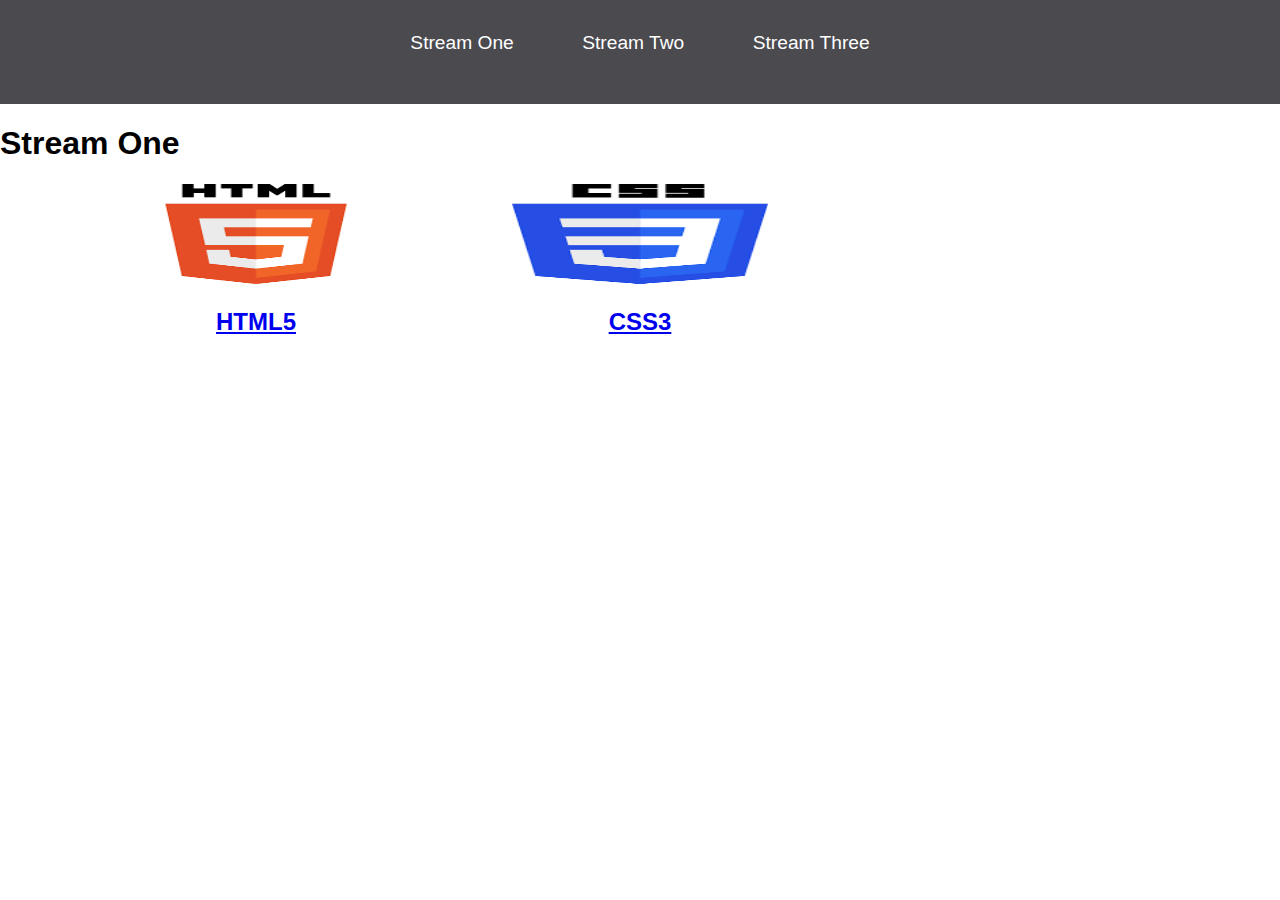
<file: index.html>
<!DOCTYPE html>
<html lang="en">
<head>
    <meta charset="UTF-8">
    <meta http-equiv="X-UA-Compatible" content="IE=edge">
    <meta name="viewport" content="width=device-width, initial-scale=1.0">
    <link rel="stylesheet" href="css/style.css">
    <title>Hello World</title>
</head>
<body>
    <nav>
        <ul>
            <li><a href="index.html">Stream One</a></li>
            <li><a href="stream-two.html">Stream Two</a></li>
            <li><a href="stream-three.html">Stream Three</a></li>
        </ul>
    </nav>
    <h1>Stream One</h1>
    <div class="card">
        <a href="https://en.wikipedia.org/wiki/HTML5" target="_blank">
            <img src="[data-uri]" alt="HTML5">
            <h2>HTML5</h2>
        </a>
    </div>
    <div class="card">
        <a href="https://en.wikipedia.org/wiki/CSS" target="_blank">
            <img src="[data-uri]" alt="CSS">
            <h2>CSS3</h2>
        </a>
    </div>

</body>
</html>
</file>
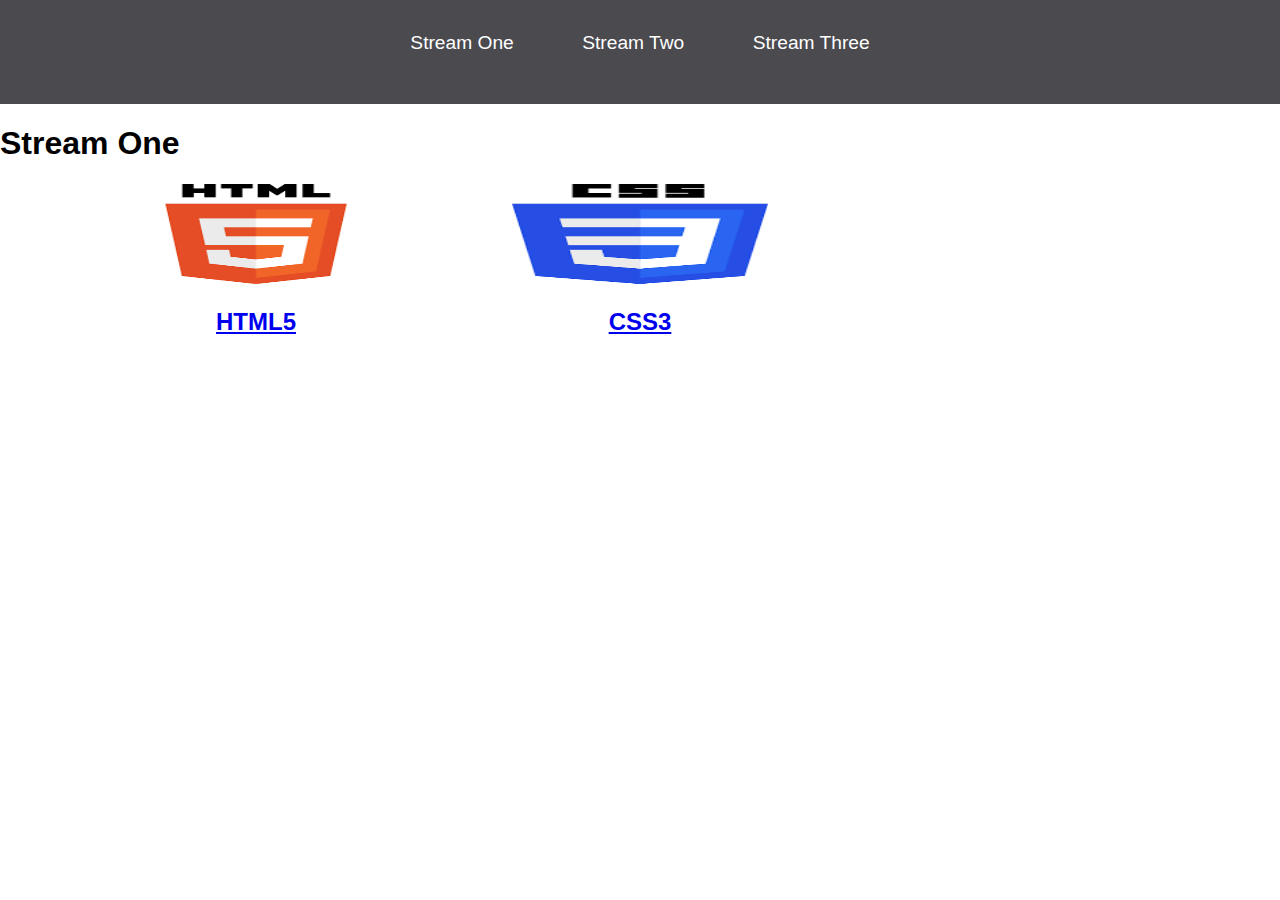
<file: stream-one.html>
<!DOCTYPE html>
<html lang="en">
<head>
    <meta charset="UTF-8">
    <meta http-equiv="X-UA-Compatible" content="IE=edge">
    <meta name="viewport" content="width=device-width, initial-scale=1.0">
    <link rel="stylesheet" href="css/style.css">
    <title>Hello World</title>
</head>
<body>
    <nav>
        <ul>
            <li><a href="stream-one.html">Stream One</a></li>
            <li><a href="stream-two.html">Stream Two</a></li>
            <li><a href="stream-three.html">Stream Three</a></li>
        </ul>
    </nav>
    <h1>Stream One</h1>
    <div class="card">
        <a href="https://en.wikipedia.org/wiki/HTML5" target="_blank">
            <img src="[data-uri]" alt="HTML5">
            <h2>HTML5</h2>
        </a>
    </div>
    <div class="card">
        <a href="https://en.wikipedia.org/wiki/CSS" target="_blank">
            <img src="[data-uri]" alt="CSS">
            <h2>CSS3</h2>
        </a>
    </div>

</body>
</html>
</file>
<file: css/style.css>
body{margin:0;
padding:0;
font-family: 'Oswald', sans-serif;
}
nav ul {list-style:none;
background-color:#4a4a4f;
text-align:center;
padding:0;
margin:0;}

nav li{font-size:1.2em;
line: height 40px;
height:40px;
display:inline-block;
margin:2.5%;
}

nav a 
{text-decoration:none;
  color: #fff;
  display: block;  
}
nav a:hover {
    background-color:#fff;
    color: #4a4a4f;
}
.card {
  float:left;
  width: 20%;
  margin-left: 10%;
}
.card a {
  text-align:center;
}
img {
  width:100%;
  height:100px;
}
h2 {
  text-align: center;
}
</file>
